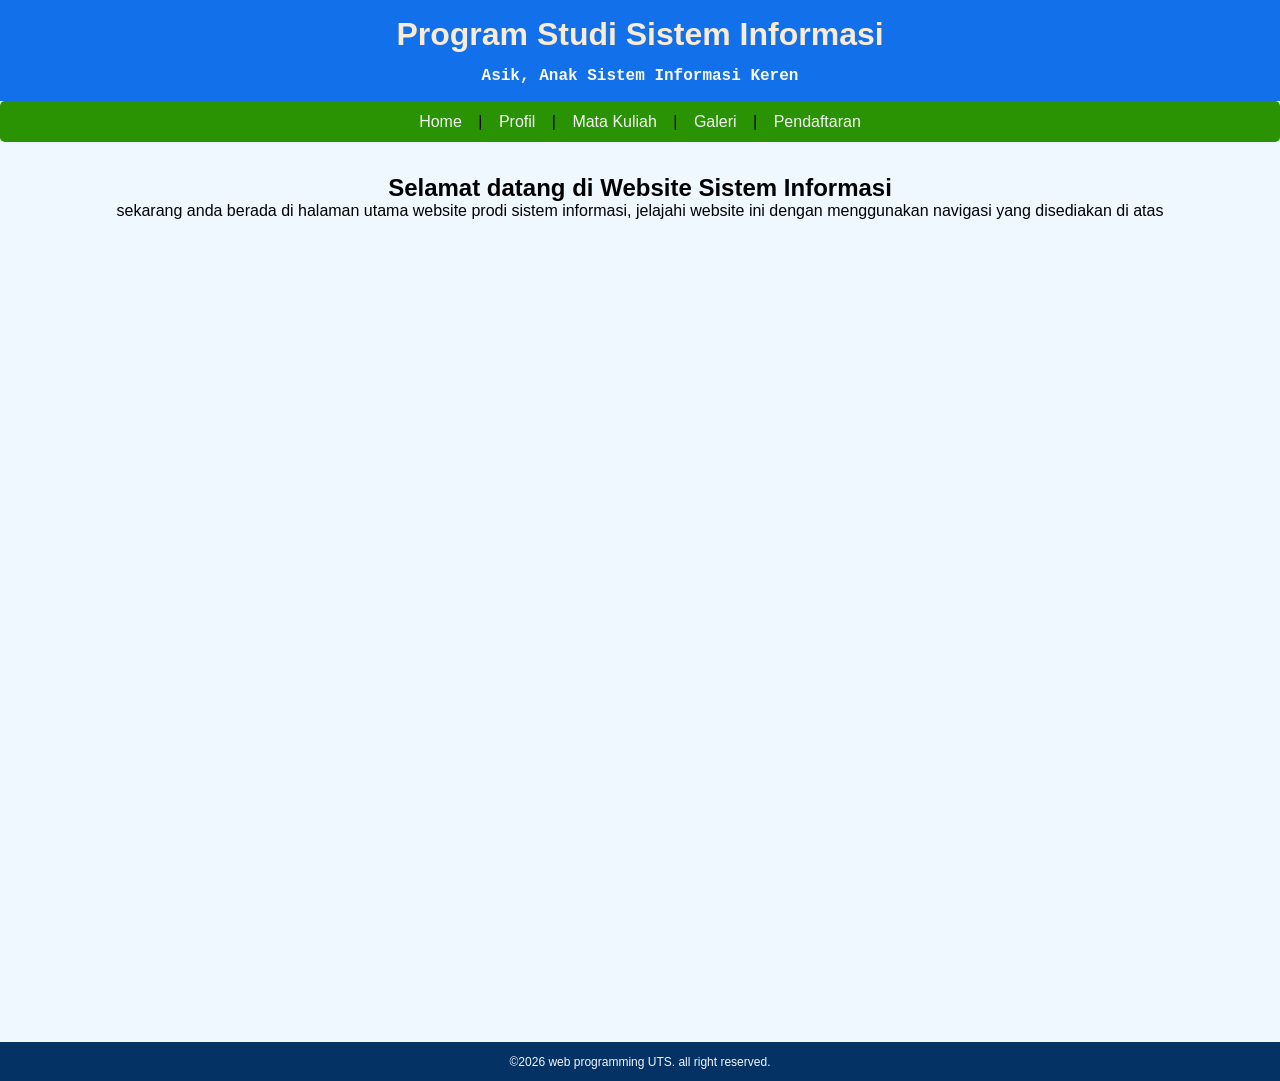
<file: index.html>
<!DOCTYPE html>
<html lang="en">
<head>
    <meta charset="UTF-8">
    <meta name="viewport" content="width=device-width, initial-scale=1.0">
    <title>UTS</title>
    <link rel="stylesheet" href="style.css">
</head>

<body>
    <header>
        <h1>Program Studi Sistem Informasi</h1>
        <p>Asik, Anak Sistem Informasi Keren</p>
    </header>

    <nav>
        <a href="index.html">Home</a> |
        <a href="profil.html">Profil</a> |
        <a href="mata-kuliah.html">Mata Kuliah</a> |
        <a href="galeri.html">Galeri</a> |
        <a href="pendaftaran.html">Pendaftaran</a> 
    </nav>

    <main style="height: 100vh;">
        <section style="text-align: center;">
            <h2 style="text-align: center;">Selamat datang di Website Sistem Informasi</h2>
            <p>sekarang anda berada di halaman utama website prodi sistem informasi, jelajahi website ini dengan menggunakan navigasi yang disediakan di atas</p>
        </section>

    </main>

    <footer>
        <p>&copy;2026 web programming UTS. all right reserved.</p>
    </footer>
</body>
</html>
</file>
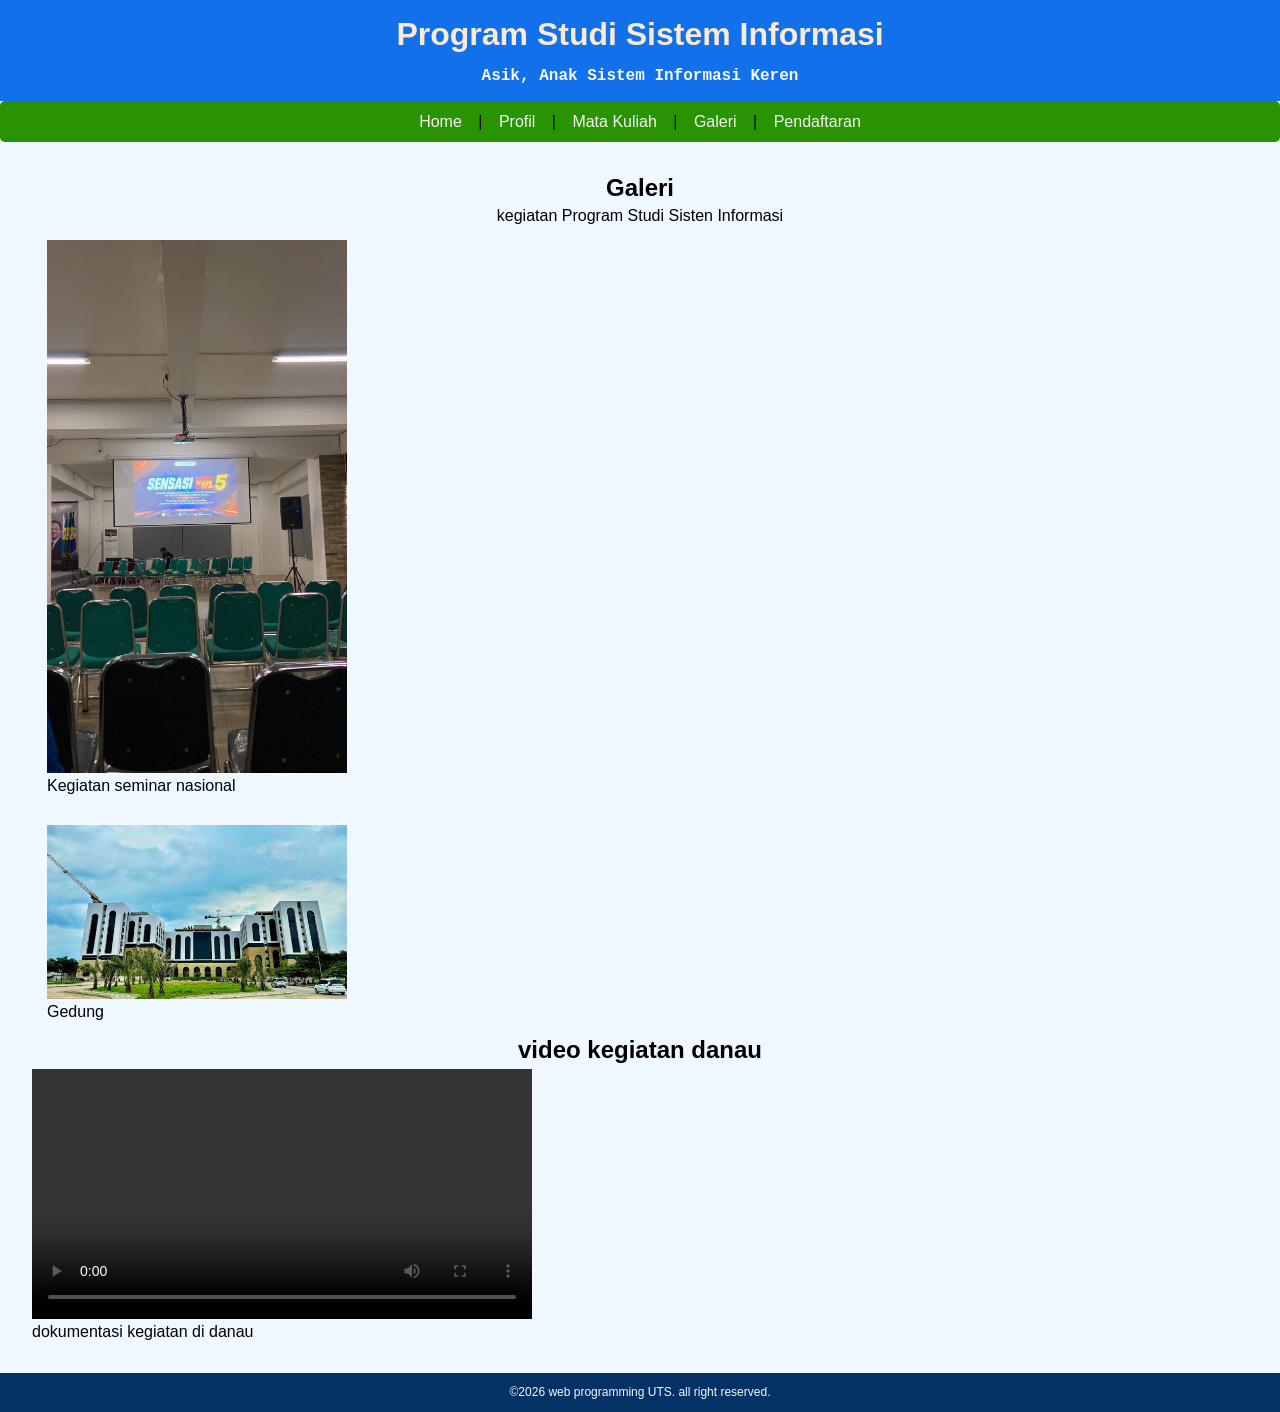
<file: galeri.html>
<!DOCTYPE html>
<html lang="en">
<head>
    <meta charset="UTF-8">
    <meta name="viewport" content="width=device-width, initial-scale=1.0">
    <title>UTS</title>
    <link rel="stylesheet" href="style.css">
</head>

<body>
    <header>
        <h1>Program Studi Sistem Informasi</h1>
        <p>Asik, Anak Sistem Informasi Keren</p>
    </header>

    <nav>
        <a href="home.html">Home</a> |
        <a href="profil.html">Profil</a> |
        <a href="mata-kuliah.html">Mata Kuliah</a> |
        <a href="galeri.html">Galeri</a> |
        <a href="pendaftaran.html">Pendaftaran</a> 
    </nav>

    <main>
         <section>
            <h2 class="judul">Galeri </h2>
            <p class="judul-1">kegiatan Program Studi Sisten Informasi</p>

            <figure>
                <img src="images-video/IMG-20260728-WA0010.jpg" alt="ruang perpustakaan">
                <figcaption>Kegiatan seminar nasional</figcaption>
            </figure>
            <figure>
                <img src="images-video/images gedung.jfif" alt="Gedung">
                <figcaption>Gedung</figcaption>
            </figure>
        </section>

        <section>
            <h2 class="judul">video kegiatan danau</h2>
            <video  width="500" controls style="text-align: center;">
                <source src="images-video/danau.mp4" type="video/mp4"">
            </video>
            <figcaption>dokumentasi kegiatan di danau</figcaption>
        </section>
    </main>

    <footer>
        <p>&copy;2026 web programming UTS. all right reserved.</p>
    </footer>
</body>
</html>
</file>
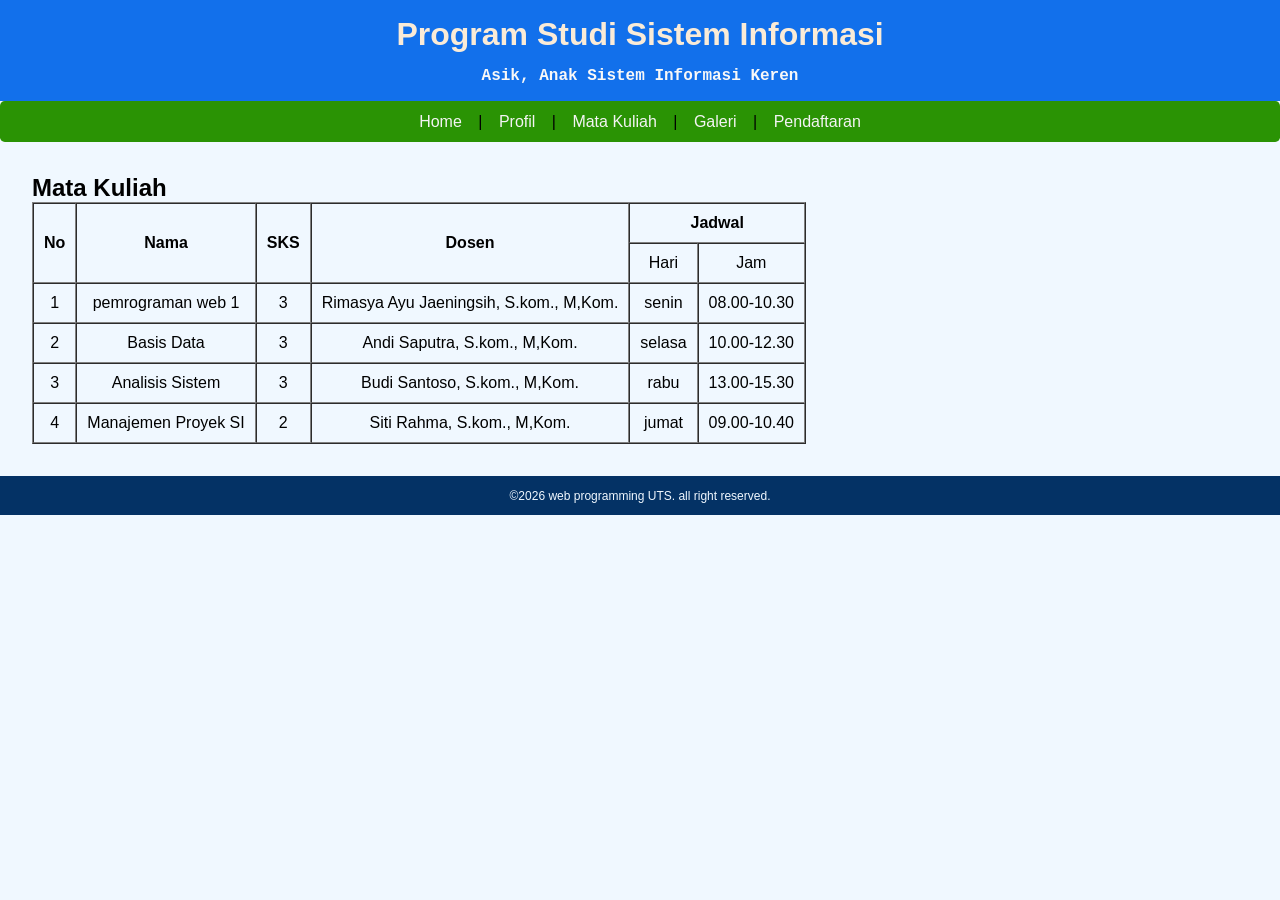
<file: mata-kuliah.html>
<!DOCTYPE html>
<html lang="en">
<head>
    <meta charset="UTF-8">
    <meta name="viewport" content="width=device-width, initial-scale=1.0">
    <title>UTS</title>
    <link rel="stylesheet" href="style.css">
</head>

<body>
    <header>
        <h1>Program Studi Sistem Informasi</h1>
        <p>Asik, Anak Sistem Informasi Keren</p>
    </header>

    <nav>
        <a href="index.html">Home</a> |
        <a href="profil.html">Profil</a> |
        <a href="mata-kuliah.html">Mata Kuliah</a> |
        <a href="galeri.html">Galeri</a> |
        <a href="pendaftaran.html">Pendaftaran</a> 
    </nav>

    <main>
        <section>
            <h2>Mata Kuliah</h2>
        </section>
         <section>
            <table border="1" cellspacing="0" cellpadding="10" style="text-align: center;">
                <tr>
                    <th rowspan="2">No</th>
                    <th rowspan="2">Nama</th>
                    <th rowspan="2">SKS</th>
                    <th rowspan="2">Dosen</th>
                    <th colspan="2">Jadwal</th>
                </tr>

                <tr>
                    <td>Hari</td>
                    <td>Jam</td>
                </tr>
                <tr>
                    <td>1</td>
                    <td>pemrograman web 1</td>
                    <td>3</td>
                    <td>Rimasya Ayu Jaeningsih, S.kom., M,Kom.</td>
                    <td>senin</td>
                    <td>08.00-10.30</td>
                </tr>
                <tr>
                    <td>2</td>
                    <td>Basis Data</td>
                    <td>3</td>
                    <td>Andi Saputra, S.kom., M,Kom.</td>
                    <td>selasa</td>
                    <td>10.00-12.30</td>
                </tr>
                <tr>
                    <td>3</td>
                    <td>Analisis Sistem</td>
                    <td>3</td>
                    <td>Budi Santoso, S.kom., M,Kom.</td>
                    <td>rabu</td>
                    <td>13.00-15.30</td>
                </tr>
                <tr>
                    <td>4</td>
                    <td>Manajemen Proyek SI</td>
                    <td>2</td>
                    <td>Siti Rahma, S.kom., M,Kom.</td>
                    <td>jumat</td>
                    <td>09.00-10.40</td>
                </tr>
            </table>
        </section>
    </main>

    <footer>
        <p>&copy;2026 web programming UTS. all right reserved.</p>
    </footer>
</body>
</html>
</file>
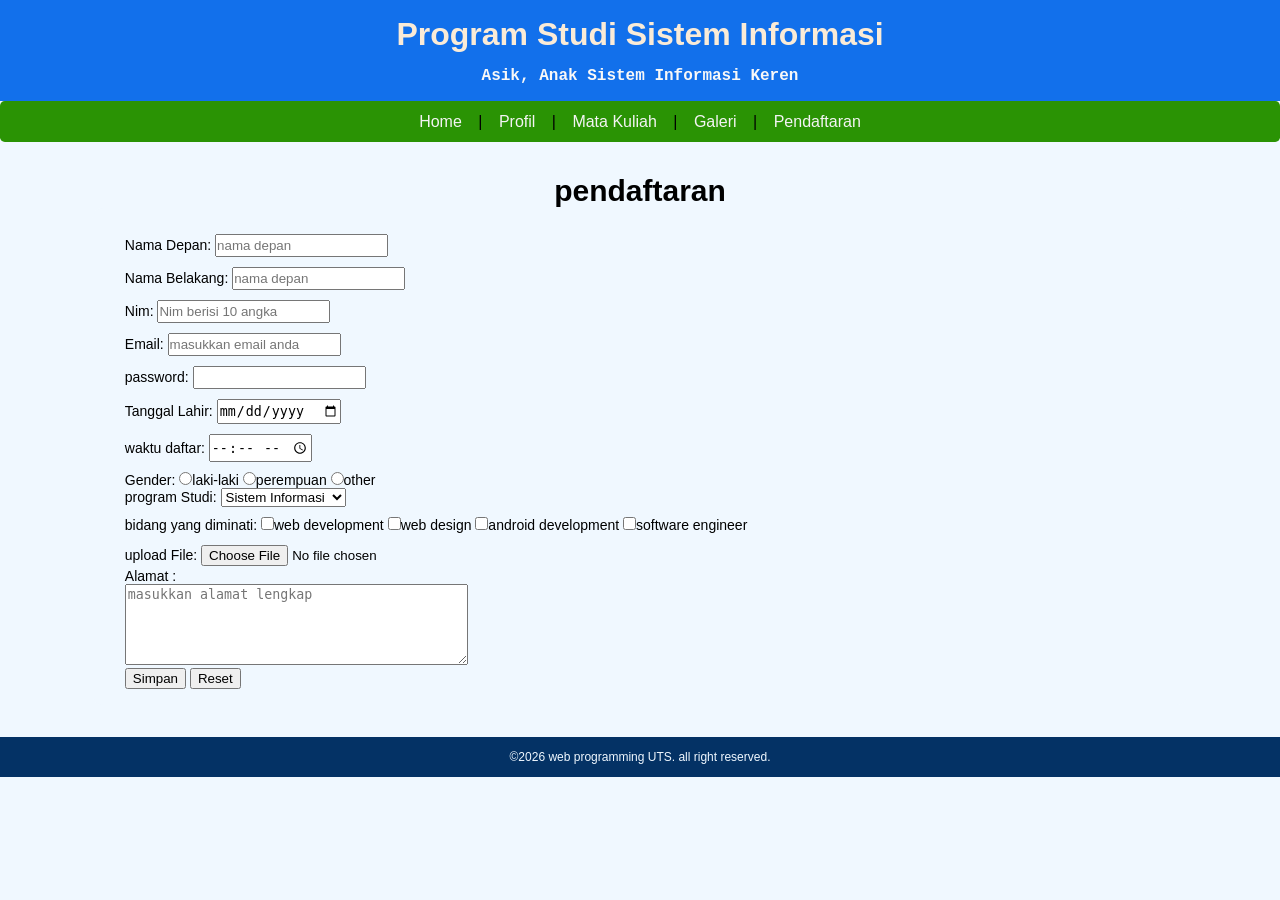
<file: pendaftaran.html>
<!DOCTYPE html>
<html lang="en">
<head>
    <meta charset="UTF-8">
    <meta name="viewport" content="width=device-width, initial-scale=1.0">
    <title>UTS</title>
    <link rel="stylesheet" href="style.css">
</head>

<body>
    <header>
        <h1>Program Studi Sistem Informasi</h1>
        <p>Asik, Anak Sistem Informasi Keren</p>
    </header>

    <nav>
        <a href="home.html">Home</a> |
        <a href="profil.html">Profil</a> |
        <a href="mata-kuliah.html">Mata Kuliah</a> |
        <a href="galeri.html">Galeri</a> |
        <a href="pendaftaran.html">Pendaftaran</a> 
    </nav>

    <main>
        <section>
            <h2 style="text-align: center; font-size: 30px;" >pendaftaran</h2>
        </section>

         <form action="">
            <label for="nama depan">Nama Depan: </label>
            <input type="text" name="namadepan" placeholder="nama depan" required><br>
            <label for="nama belakang">Nama Belakang: </label>
            <input type="text" name="namadepan" placeholder="nama depan" required><br>
            <label for="">Nim: </label>
            <input type="text" name="Nim" placeholder="Nim berisi 10 angka" required><br>
            <label for="">Email: </label>
            <input type="email" name="email" placeholder="masukkan email anda" required><br>
            <!-- password -->
            <label for="">password: </label>
            <input type="password" name="password" id="" required><br>
            <label for="">Tanggal Lahir: </label>
            <input type="date" name="tanggal_lahir"required> <br>
            <label for="">waktu daftar: </label>
            <input type="time" name="waktu"><br>
            <!-- gender -->
            <label for="">Gender: </label>
            <input type="radio" name="jk" value="laki-laki">laki-laki
            <input type="radio" name="jk" value="perempuan">perempuan
            <input type="radio" name="jk" value="other">other <br>
            <!-- dropdown -->
            <label for="">program Studi: </label>
            <select name="program_studi">
                <option value="sistem_informasi">Sistem Informasi</option>
                <option value="sistem_komputer">Sistem Komputer</option>
                <option value="manajemen">Manajemen</option>
                <option value="ilmu_hukum">Ilmu Hukum</option>
            </select>
            <br>
            <!-- checkbox -->
            <label for="">bidang yang diminati: </label>
            <input type="checkbox" name="minat" value="web_development">web development
            <input type="checkbox" name="minat" value="web_design">web design
            <input type="checkbox" name="minat" value="android_development">android development
            <input type="checkbox" name="minat" value="software_engineer">software engineer
            <br>
            <!-- upload -->
            <label for="">upload File: </label>
            <input type="file" name="foto" id="">
            <br>
            <!--text area  -->
            <label for="">Alamat :</label>
            <br>
            <textarea name="alamat" id="" rows="5" cols="40" placeholder="masukkan alamat lengkap"></textarea>
            <br>

            <!-- button -->
             <button type="submit">Simpan</button>
             <button type="resert">Reset</button>
        </form>
    </main>

    <footer>
        <p>&copy;2026 web programming UTS. all right reserved.</p>
    </footer>
</body>
</html>
</file>
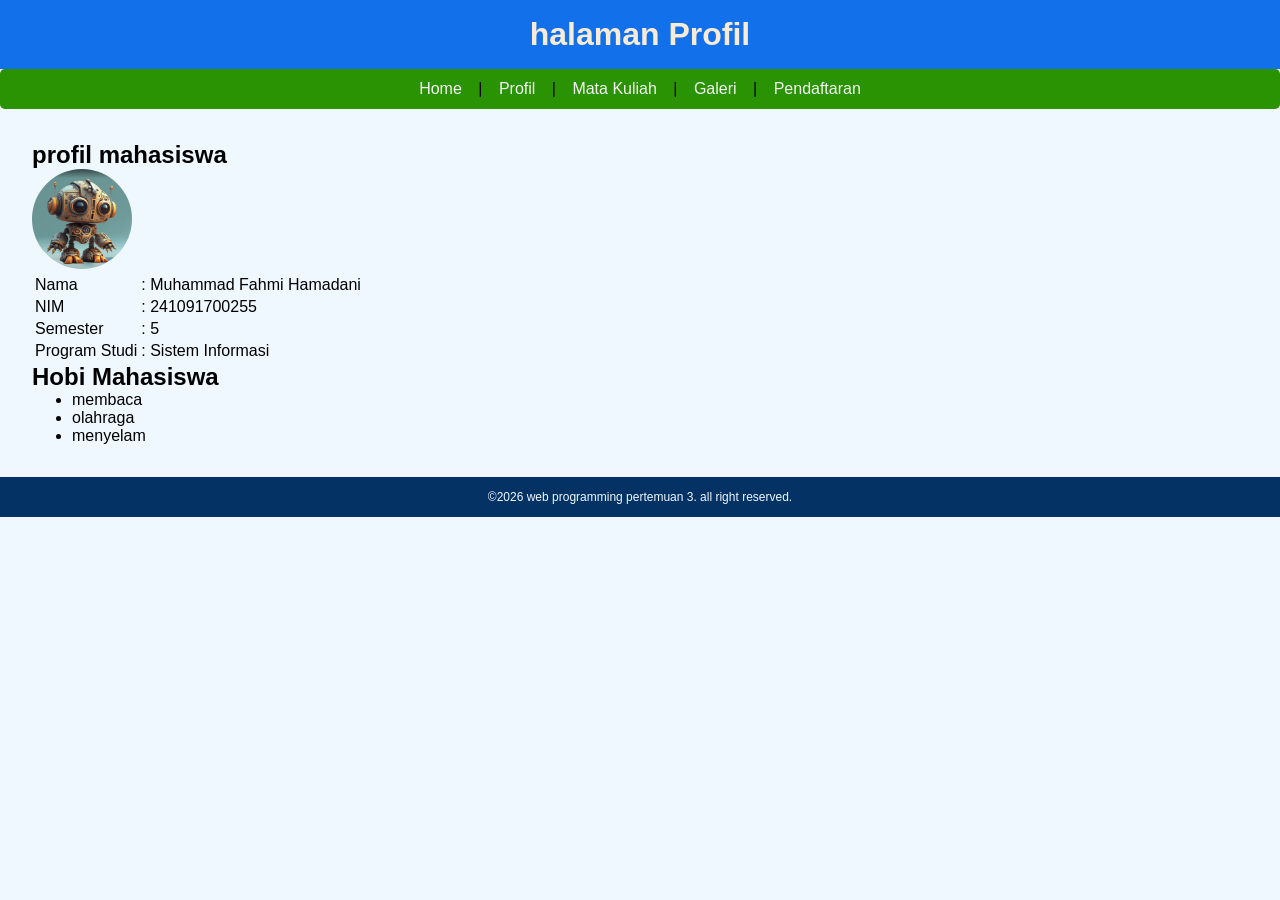
<file: profil.html>
<!DOCTYPE html>
<html lang="en">
<head>
    <meta charset="UTF-8">
    <meta name="viewport" content="width=device-width, initial-scale=1.0">
    <title>profile</title>
    <link rel="stylesheet" href="style.css">
</head>

<body>
    <header>
        <h1>halaman Profil</h1>

    </header>
    <nav>
        <a href="home.html">Home</a> |
        <a href="profil.html">Profil</a> |
        <a href="mata-kuliah.html">Mata Kuliah</a> |
        <a href="galeri.html">Galeri</a> |
        <a href="pendaftaran.html">Pendaftaran</a> 
    </nav>


<!-- konten utama -->
<main class="profil">
        <div class="profil-1">
                <h2>profil mahasiswa</h2>
                <img src="images-video/profile.png" alt="foto profil" width="100px" height="100px" style="border-radius: 50%;">
                <div class="identitas">
                    <table>
                        <tr>
                            <td>Nama</td>
                            <td>: Muhammad Fahmi Hamadani</td>
                        </tr>
                        <tr>
                            <td>NIM</td>
                            <td>: 241091700255</td>
                        </tr>
                        <tr>
                            <td>Semester</td>
                            <td>: 5</td>
                        </tr>
                        <tr>
                            <td>Program Studi</td>
                            <td>: Sistem Informasi</td>
                        </tr>
                    </table>
                </div>
            </div>
        

        <section class="Hobi">
            <h2>Hobi Mahasiswa</h2>
            <ul>
                <li>membaca</li>
                <li>olahraga</li>
                <li>menyelam</li>
            </ul>
        </section>
        
    </main>

    <!-- hak cipta -->
    <footer>
        <p>&copy;2026 web programming pertemuan 3. all right reserved.</p>
    </footer>
</body>
</html>
</file>
<file: style.css>
*{
    margin: 0;
    /* padding: 0; */
    box-sizing: border-box;
}


body{
    font-family: 'Gill Sans', 'Gill Sans MT', Calibri, 'Trebuchet MS', sans-serif;
    background-color: aliceblue;

} 

header{
    width: 100%;
    padding: 1rem;
    background-color: rgb(18, 112, 235);
    text-align: center;
    color: antiquewhite;
}

header p{
    font-family: 'Courier New', Courier, monospace;
    padding-top: 0.9rem;
    font-weight: 800;
    color: rgb(248, 248, 248);
}
    
nav{
    text-align: center;
    padding: 0.7rem 0rem;
    background-color: rgb(42, 147, 4);
    border-radius: 0.3rem;
}

nav a{
    text-decoration: none;
    margin: 12px;
    color: rgb(244, 244, 244);
}

main{
    /* width: 90%; */
    padding: 2rem;
    background-color: aliceblue;
    /* margin: auto; */
}
/* profil */
main .profil{
    /* width: 90%; */
    /* margin: auto; */
    background-color: aqua;
}

.judul{
    text-align: center;
    margin-bottom: 5px;
}

.judul-1{
    text-align: center;
}

form{
    width: 90%;
    background-color: aliceblue;
    font-family: sans-serif;
    font-size: 14px;
    padding: 1rem 2rem;
    border-radius: 0.6rem;
    margin: auto;
}

input{
    margin-top: 10px;
    padding: 2px 0;
}

figure{
    padding: 15px;
}

figure img{
    width: 400px;
    max-width: 300px;
}

footer{
    text-align: center;
    background-color: rgb(4, 50, 101);
    color: aliceblue;
    padding: 0.8rem 0;
    font-family: sans-serif;
}

footer p{
    font-size: 12px;
}
</file>
